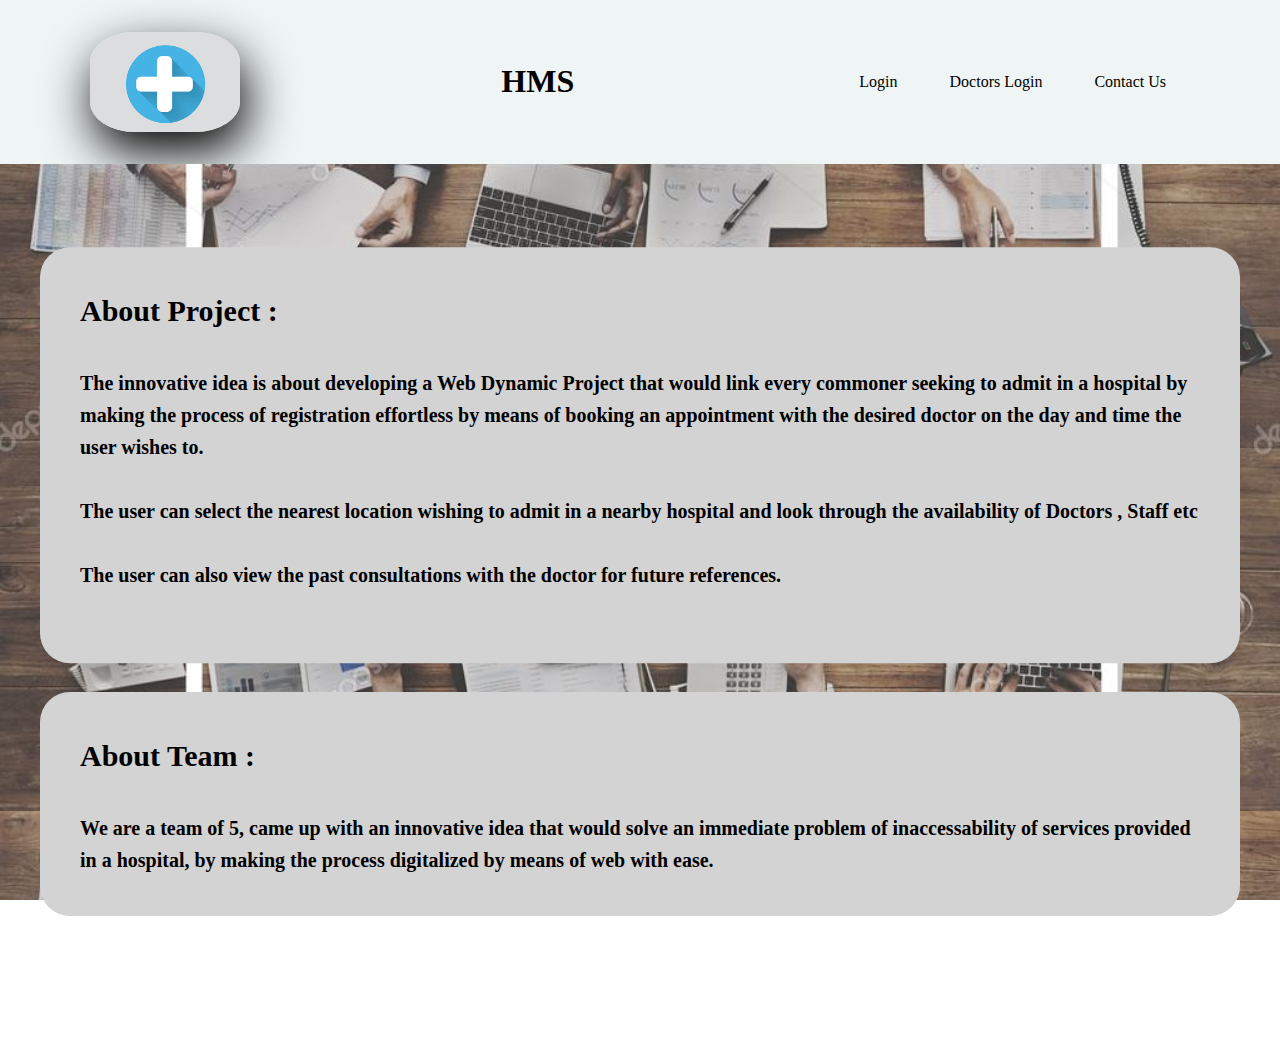
<file: Hms/Hms/src/main/resources/static/AboutUs.html>
<!DOCTYPE html>
<html>
<head>
  <meta charset="UTF-8">
  <title>About Us</title>
  <link rel="stylesheet" href="AboutUs.css"/>

</head>
<body>
<div class="col-lg">
  <header>
    <nav>
      <div class="container">
        <a class="navbar-brand" href="index.html">
          <img src="Images/images.png" alt="img" height="100px" style="float: left; border-radius: 30%">
        </a>
      </div>
      <h1 class="Logo">HMS</h1>
      <ul class="menu">
        <li><a href="/login">Login</a></li>
        <li><a href="DoctorsLogin.html">Doctors Login</a></li>
        <li><a href="/contact">Contact Us</a></li>
      </ul>
    </nav>
  </header>
  <section class="pimg1">
    <div class="bgimage">
      <!--  <center>
          <img src="Images/n.jpg" alt="abt">
      </center>-->
    </div>
    <div class="ptext1">
      <p>
      <h2 class="h22"><b> About Project :</b>  </h2>
      <b> <br> The innovative idea  is about developing a Web Dynamic Project that would link every commoner seeking to admit in a hospital by making the process of registration effortless by means of booking an appointment with the desired doctor on the day and time the user wishes to.
        <br>
        <br>The user can select the nearest location wishing to admit in a nearby hospital and look through the availability of Doctors , Staff etc
        <br><br>The user can also view the past consultations with the doctor for future references.</b>
      <br></br></div><div class="ptext2">
    <h2><b>About Team :</b> </h2>
    <h4><b>
      <br>We are a team of 5, came up with an innovative idea that would solve an immediate problem of inaccessability of services provided in a hospital, by making the process
      digitalized by means of  web with ease.
    </b></h4>
  </div>
  </section>
</div>
</body>
</html>
</file>
<file: Hms/Hms/src/main/resources/static/AboutUs.css>
@charset "UTF-8";

html,body{
    height:100%;
}
*{
    margin: 0;
    padding: 0;
    box-sizing: border-box;
}
ul{
    list-style: none;
}
body{
    font-size: 1rem;
    line-height: 1.6;
    font-family: montserrat;
}
header{
    background-color:  #EFF5F5;
    padding: 2rem 0;
}
nav{
    max-width:1100px;
    margin:0 auto;
    display: flex;
    justify-content:space-between;
    align-items: center;
}
.logo{
    font-size: 1.5rem;
    font-weight: 700;
}
.menu > li, .menu >a{
    display: inline-block;
}
.menu a{
    text-decoration: none;
    color: Black;
    display: block;
    padding: 10px 1.5rem;
    transition: background-color .22s ease, color .22s ease;
    }
.menu a:hover{
    background-color: grey;
}
nav img{
    box-shadow: 5px 20px 50px #000;
}
.index{
    font-family:'Mont-serrat';
    background-color:#dee0e3;
}
.bgimage{
    background-color:#dee0e3;
     background-attachment:fixed;
     background-position:center;
}



.ptext1 {
	background-color: lightgrey;
	max-width: 1200px;
	margin:0 auto;
	position: relative;
	color: black;
	transform: translate(0%, 20%);
	padding: 40px;
	font-size:20px;
	color: Black;
	align-items: center;
	border-radius: 30px;
	}

.ptext2 {
	background-color: lightgrey;
	position: relative;
	color: black;
	max-width: 1200px;
	margin:0 auto;
	padding: 40px;
	transform: translate(0%, 50%);
	font-size:20px;
	color: black;
	border-radius: 30px;
	align-items: center;
}

.pimg1 {
	background-image: url(Images/n.jpg);
	width: auto;
	height: auto;
	min-height: 900px;
	position: relative;
	background-position: center;
	background-size: contain;
	background-repeat: repeat;
	background-attachment: fixed;
}
</file>
